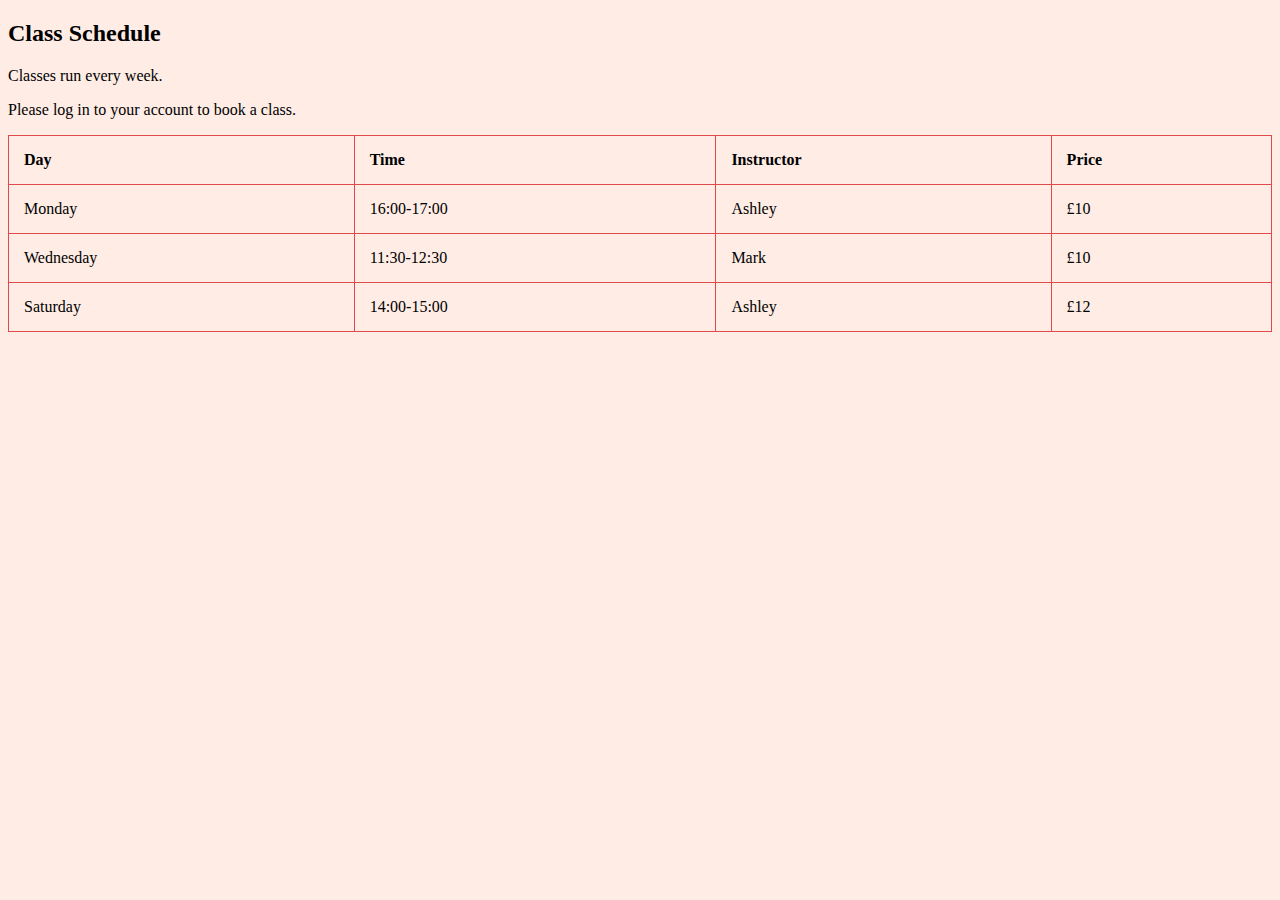
<file: Intro-To-Code/about.html>
<!DOCTYPE html>
<html>
<head>
<style>
    body {
          background-color: #ffece5;
        }
table, td, th {  
  border: 1px solid rgb(223, 75, 75);
  text-align: left;
}

table {
  border-collapse: collapse;
  width: 100%;
}

th, td {
  padding: 15px;
}
</style>
</head>
<body>

    <h2 class="redtext">Class Schedule </h2>
    
 <p>Classes run every week.</p>
 <p>Please log in to your account to book a class.</p>

<table>
  <tr>
    <th>Day</th>
    <th>Time</th>
    <th>Instructor</th>
    <th>Price</th>
  </tr>
  <tr>
    <td>Monday</td>
    <td>16:00-17:00</td>
    <td>Ashley</td>
    <td>£10</td>
  </tr>
  <tr>
    <td>Wednesday</td>
    <td>11:30-12:30</td>
    <td>Mark</td>
    <td>£10</td>
  </tr>
  <tr>
    <td>Saturday</td>
    <td>14:00-15:00</td>
    <td>Ashley</td>
    <td>£12</td>
  </tr>
  <tr>
    
  </tr>
</table>

</body>
</html>
</file>
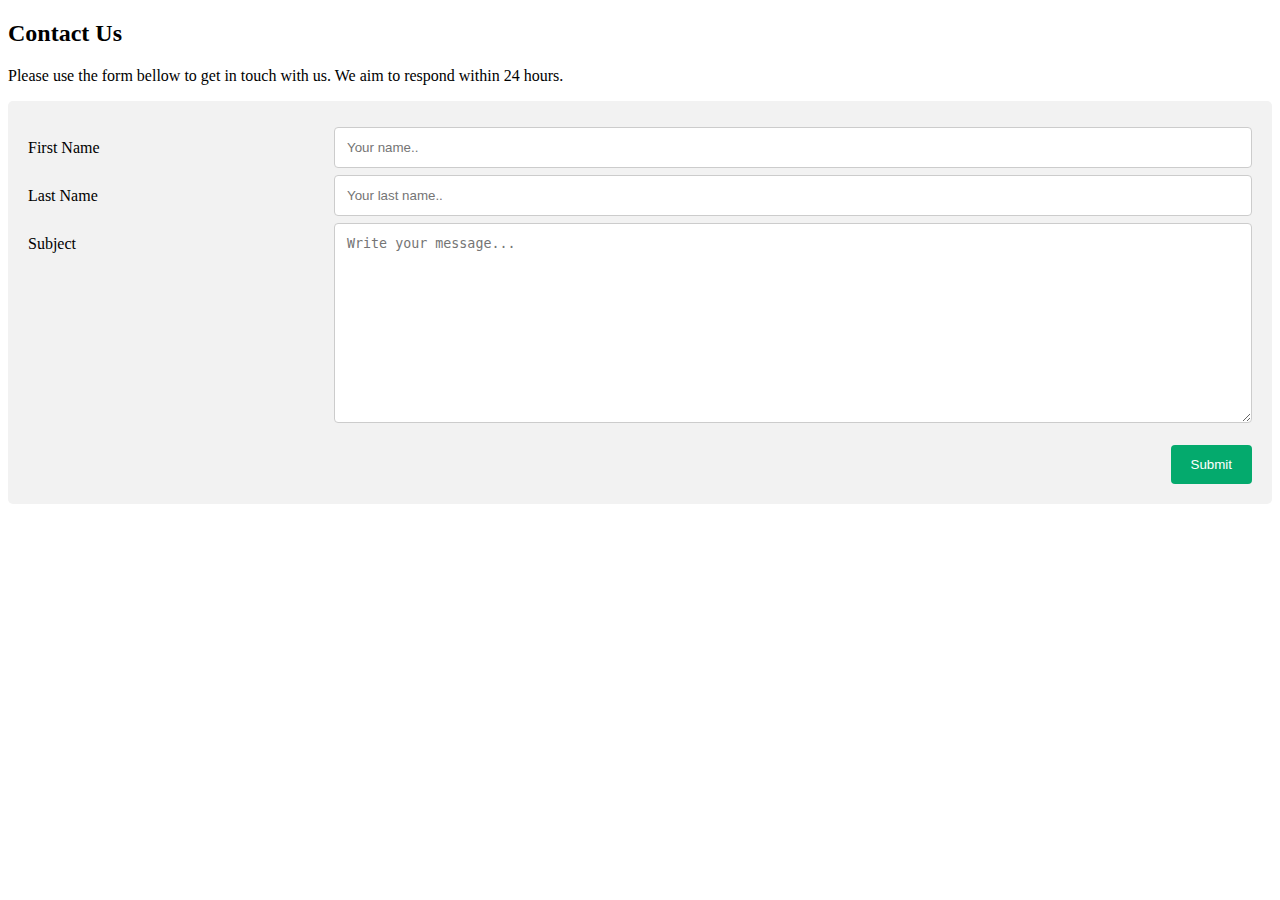
<file: Intro-To-Code/contact_form.html>
<!DOCTYPE html>
<html>
<head>
<style>
* {
  box-sizing: border-box;
}

input[type=text], select, textarea {
  width: 100%;
  padding: 12px;
  border: 1px solid #ccc;
  border-radius: 4px;
  resize: vertical;
}

label {
  padding: 12px 12px 12px 0;
  display: inline-block;
}

input[type=submit] {
  background-color: #04AA6D;
  color: white;
  padding: 12px 20px;
  border: none;
  border-radius: 4px;
  cursor: pointer;
  float: right;
}

input[type=submit]:hover {
  background-color: #45a049;
}

.container {
  border-radius: 5px;
  background-color: #f2f2f2;
  padding: 20px;
}

.col-25 {
  float: left;
  width: 25%;
  margin-top: 6px;
}

.col-75 {
  float: left;
  width: 75%;
  margin-top: 6px;
}

/* Clear floats after the columns */
.row:after {
  content: "";
  display: table;
  clear: both;
}
/* Responsive layout - when the screen is less than 600px wide, make the two columns stack on top of each other instead of next to each other */
@media screen and (max-width: 600px) {
  .col-25, .col-75, input[type=submit] {
    width: 100%;
    margin-top: 0;
  }
}
</style>
</head>
<body>

<h2>Contact Us</h2>
<p>Please use the form bellow to get in touch with us. We aim to respond within 24 hours.</p>

<div class="container">
  <form action="/action_page.php">
  <div class="row">
    <div class="col-25">
      <label for="fname">First Name</label>
    </div>
    <div class="col-75">
      <input type="text" id="fname" name="firstname" placeholder="Your name..">
    </div>
  </div>
  <div class="row">
    <div class="col-25">
      <label for="lname">Last Name</label>
    </div>
    <div class="col-75">
      <input type="text" id="lname" name="email address" placeholder="Your last name..">
    </div>
  </div>
  <div class="row">
    <div class="col-25">
      <label for="subject">Subject</label>
    </div>
    <div class="col-75">
      <textarea id="subject" name="subject" placeholder="Write your message..." style="height:200px"></textarea>
    </div>
  </div>
  <br>
  <div class="row">
    <input type="submit" value="Submit">
  </div>
  </form>
</div>

</body>
</html>
</file>
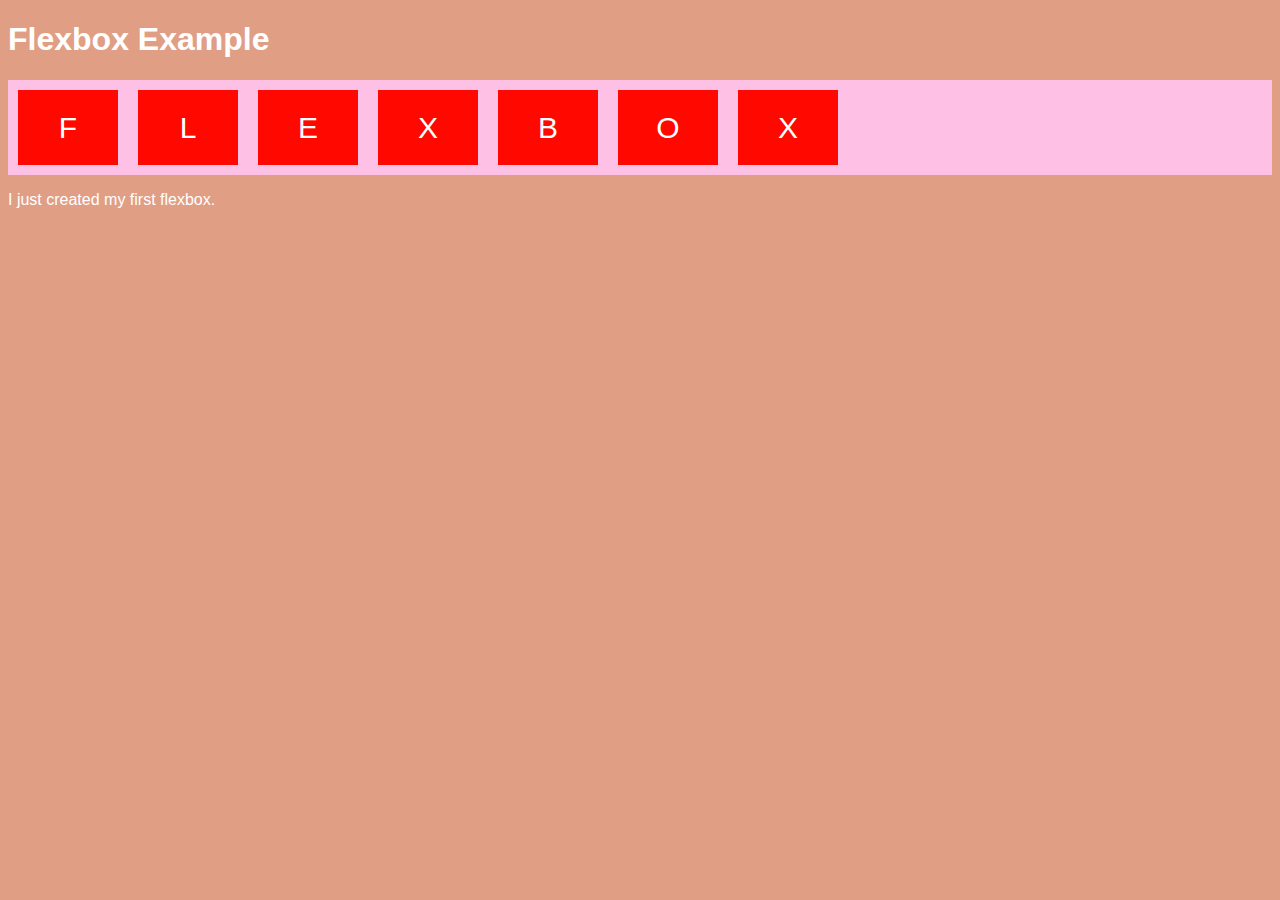
<file: Intro-To-Code/flexbox_sample.html>
<!DOCTYPE html>
<html>
    <head>
        <title>Flexbox Example</title>
        <link rel="stylesheet" href="layout_stylesheet.css"/>
    </head>
    <body id="flexbox-demo-bg">
        <h1>Flexbox Example</h1>
        <div class="flex-container">
            <div class="flex-item">F</div>
            <div class="flex-item">L</div>
            <div class="flex-item">E</div>
            <div class="flex-item">X</div>
            <div class="flex-item">B</div>
            <div class="flex-item">O</div>
            <div class="flex-item">X</div>
        </div>
        <p>I just created my first flexbox.</p>
    </body>
</html>
</file>
<file: Intro-To-Code/layout_stylesheet.css>
* {
    font-family: 'Gill Sans', 'Gill Sans MT', Calibri, 'Trebuchet MS', sans-serif, Helvetica, sans-serif;
}

body {
    background-color: white;
    color: black;
}

/* Styling Flexbox */
#flexbox-demo-bg {
    background-color: rgba(221, 148, 120, 0.911);
    color: white;
}

.flex-container {
    display: flex;
    flex-wrap: nowrap;
    background-color: rgb(255, 192, 229);
}

.flex-item{
    background-color: rgb(255, 8, 0);
    width: 100px;
    margin: 10px;
    text-align: center;
    line-height: 75px;
    font-size: 30px;
}
</file>
